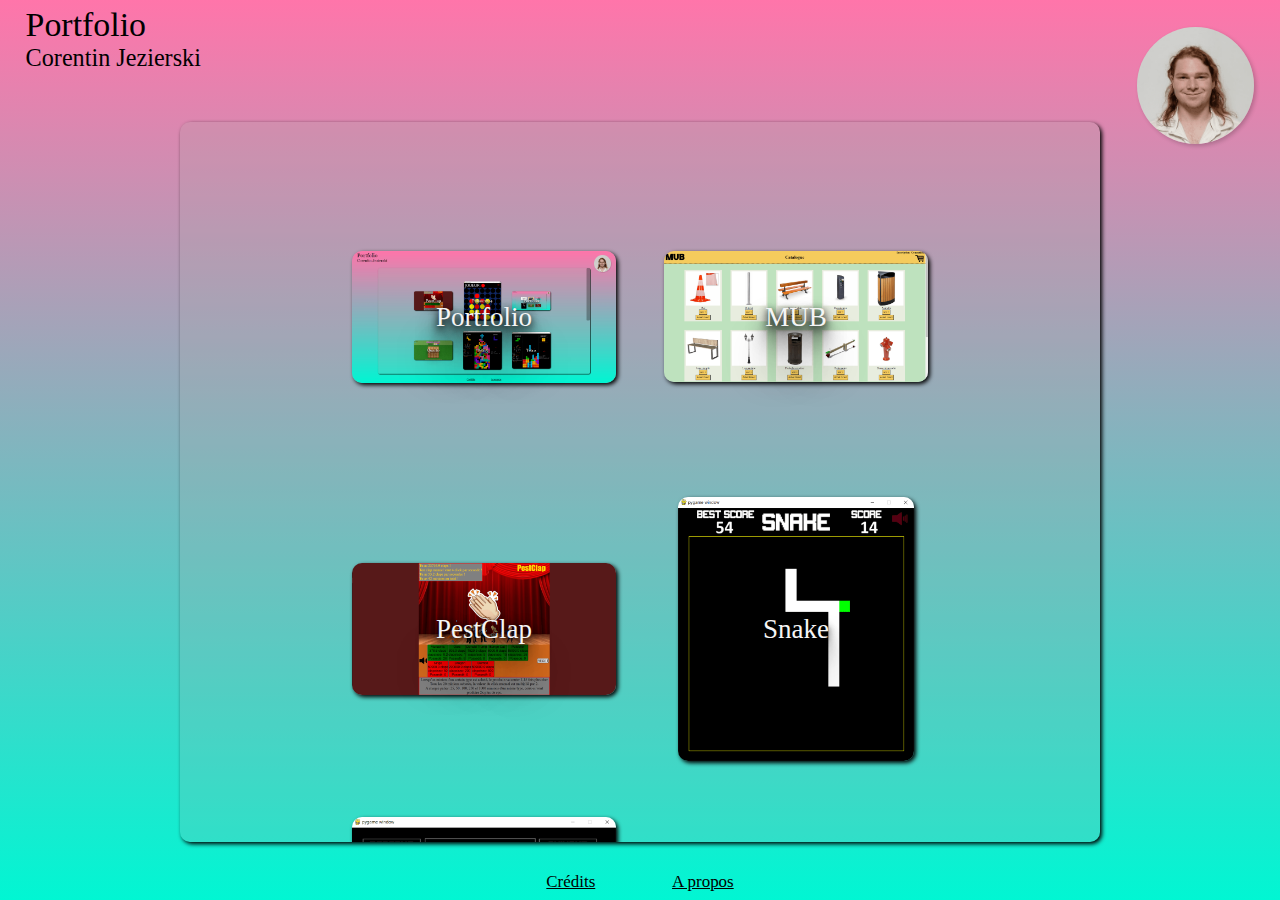
<file: index.html>
<!DOCTYPE html>
<html lang="fr">
<head>
    <meta charset="UTF-8">
    <meta http-equiv="X-UA-Compatible" content="IE=edge">
    <meta name="viewport" content="width=device-width, initial-scale=1.0">
    <title>Portfolio JC</title>
    <link rel="shortcut icon" href="pictures/icons/favicon.ico" type="image/x-icon">
    <link rel="icon" href="pictures/icons/favicon.ico" type="image/x-icon">
    <link rel="stylesheet" href="styles/style_portfolio.css" />
    <link rel="stylesheet" href="styles/transitions.css" />
</head>
<body>
    <header>
        <div id="leftHeader">
            <div id="nameWebsite" onclick="goPageMain()" >Portfolio</div>
            <div id="nameLastname" onclick="goPageAbout()">Corentin Jezierski</div>
        </div>
        <div id="centerHeader">
            <!-- <select  id="filterTechnologie">
                <option>Toutes les technologies</option>
                <option>Python</option>
                <option>CSS</option>
                <option>JS</option>
                <option>HTML</option>
            </select> -->
        </div>
        <div id="rightHeader">
            <img alt="moi"> 
        </div>
    </header>
    <main>
    </main>
    <footer>
        <div id="creditsLink" class="textFooter" onclick="goPageCredits()">Crédits</div> 
        <div id="aboutLink" class="textFooter" onclick="goPageAbout()">A propos</div>
    </footer>
</body>
<script src="js/loadFile.js"></script>
<script src="js/caroussel.js"></script>
<script src="js/loadMainPage.js"></script>
<script src="js/gestion_pages.js"></script>
<script src="js/loadProjectPageById.js"></script>
<script src="js/startWebsite.js"></script>

</html>
</file>
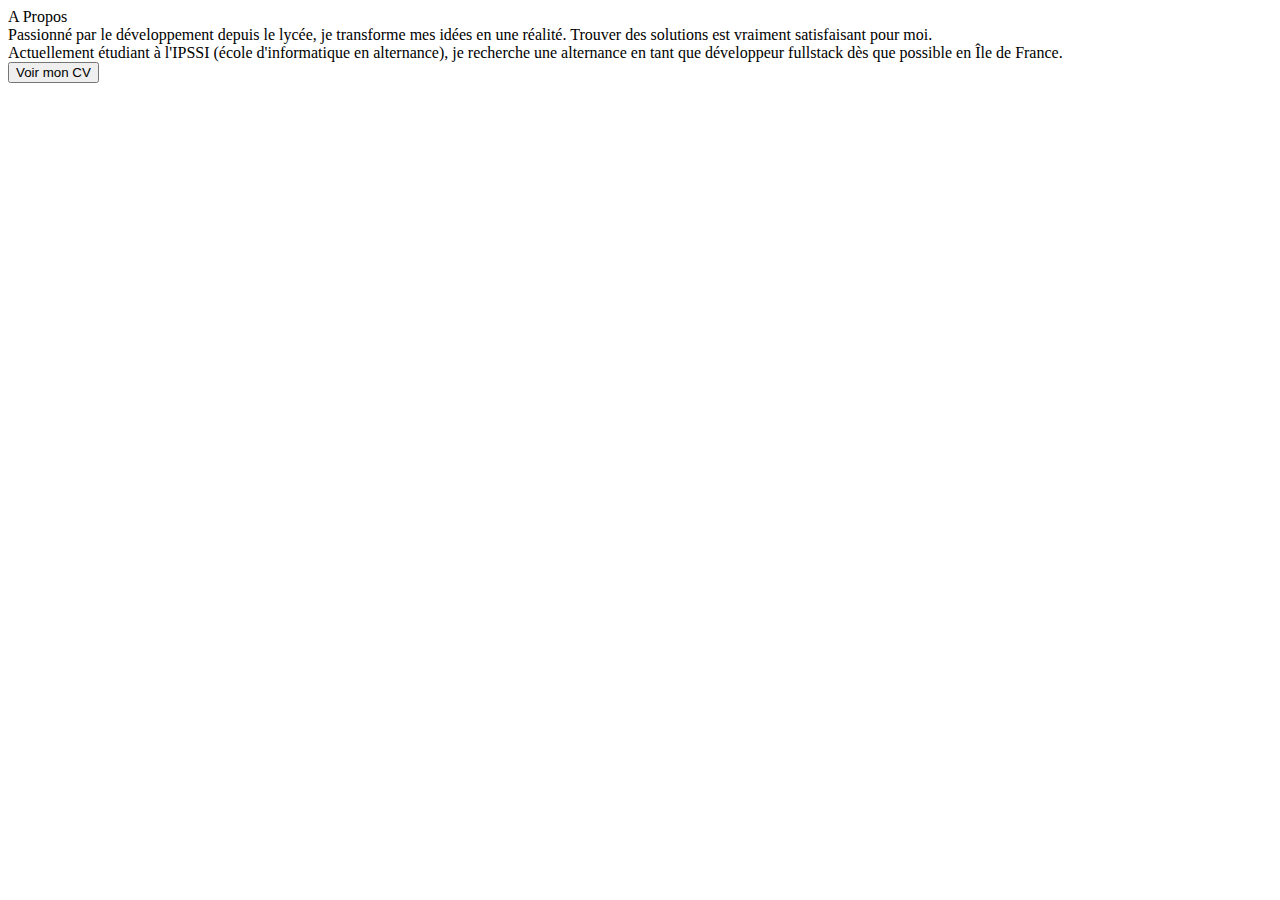
<file: html/about.html>
<!DOCTYPE html>
<div id="about"> 
    <div id="aboutHeader" class="center"> 
        <div id="nameAbout">A Propos</div> 
    </div> 
    <div id="aboutText" class="scroll"> 
        <div>Passionné par le développement depuis le lycée, je transforme mes idées en une réalité. Trouver des solutions est vraiment satisfaisant pour moi.</div> 
        <div>Actuellement étudiant à l'IPSSI (école d'informatique en alternance), je recherche une alternance en tant que développeur fullstack dès que possible en Île de France.</div>
    </div> 
    <div id="aboutFooter" class="center"> 
        <a href="CV Developpeur Fullstack Corentin JEZIERSKI.pdf" target="_blank"><button id="seeResume" class="scroll">Voir mon CV</button></a> 
    </div> 
</div>
</file>
<file: styles/style_portfolio.css>
*,::before,::after{
    margin:0;
    padding: 0;
    -webkit-appearance: none;
}

html{
font-size: calc(0.5em + 1.8vmin);
}

html,body{
    height: 100%;
    width:100%;
    overflow: hidden;
}

body{
    /* Created with https://www.css-gradient.com */
    background: #FF75AA;
    background: -webkit-linear-gradient(top, #FF75AA, #01F6D3);
    background: -moz-linear-gradient(top, #FF75AA, #01F6D3);
    background: linear-gradient(to bottom, #FF75AA, #01F6D3);

    font-family: Georgia, 'Times New Roman', Times, serif;
    display: flex;
    justify-content: space-between;
    flex-direction: column;
}

header{
    padding:0.5% 2%;
    display: flex;
    justify-content: space-between;
    height: 8vh;
}

#nameWebsite{
    font-size: 1.4em;
    cursor: pointer;
}

#nameLastname{
    cursor: pointer;
}


#centerHeader{
    position: absolute;
    top:4%;
    left:50%;
    transform: translateX(-50%)
}

#filterTechnologie{
    margin-right: 15px;
    padding:0.5vmin;
    text-align: center;
    background-image: url("pictures/icons/Filter.png");
    object-fit: contain;
    background-position: 97%;
    background-repeat: no-repeat;
    background-size:
    10px 10px,
    10px 10px,
    3em 3em;
    min-width:35vw;
    width: fit-content
}

#rightHeader {
    position: absolute;
    top: 3%;
    right: 2%;
    width:13vmin;
    height: 13vmin;
}

#rightHeader > img {
    content: url("../pictures/Me/Me1.png");
    object-fit: cover;
    border-radius: 50%;
    max-width: 100%;
    max-height: 100%;
    box-shadow: 2px 2px 4px rgba(0, 0, 0, 0.2);
    transition: all 0.4s;
}

#rightHeader > img:hover {
    content: url("../pictures/Me/Me2.png");
    transform: rotate(0) scale(1.05);
}

#rightHeader > img:active {
    content: url("../pictures/Me/Me3.png");
    transform: rotate(365deg) scale(1.3);
}

main{
    height: 80vh;
    display: flex;
    flex-direction: column;
    justify-content: space-between;
}

#headerProject{
    display: flex;
    justify-content: center;
    flex-wrap: wrap;
}

#nameProject{
    align-self: center;
    font-size :2.5em;
}

#nameProject > a{
    text-decoration: none;
    color:black;
}
   

#containerLinksProjects{
    display: flex;
    align-items: center;
    justify-content: center;
}

#linksProjects{
    display: flex;   
    justify-content: space-around; 
    height: 2.5em;
    padding-left: 2%;
}

.iconProject{
    max-height:100%;
    max-width:100%;
    object-fit: contain; 
    padding-left: 0.5em;
}


#iconsCredits{
    top: 50%;
    transform: translateY(-50%);
    position:fixed;
    align-self:center;
    display: flex;
    flex-direction: column;
    justify-content: center;
    margin: 0 20vmin;
    position: relative;
}

#iconsCredits > div{
    display: flex;
    justify-content: center;
    max-height: 3vmin;
    margin: 0.2vmin;

}

#iconsCredits > div > a{
    margin-right:0.5em;
    font-size: 0.5em;
    display: flex;
    flex-direction: column;
    justify-content: center;
}

.titleCredits{
    display: flex;
    justify-content: center;
    padding-bottom: 3vmin;
}

#mainProject{
    display: flex;
    justify-content: space-around;
    padding: 1% 3%;
    height: 78%;
}

.title{
    font-weight:bold;
}

#containerTextsProject{
    position: relative;
    display: flex;
    flex-direction: column;
    height: 100%;
    width: 35%;
    justify-content: center;
}


#textsProject{
    display: flex;
    flex-direction: column;
}

#textsProject > div{
    padding: 5%;
}

#textsProject > div > div{
    padding:1%;
    text-align : left;
}

.scroll {
    border-radius:10px;
    background-color:rgba(67%, 67%, 67%,0.2);
    box-shadow: 2px 2px 4px #000000;
    overflow: auto;
    text-align: justify;
    padding: 3%;
    scrollbar-width: thin;
}


#picturesProject{
    position: relative;
    display: flex;
    flex-direction: column;
    justify-content: center;
    height: 100%;
    width: 59%;
}

.pictureProject.active{
    display: block;
}

.left.arrow{
    clip-path: polygon(50% 0, 25% 50%, 50% 100%, 25% 100%, 0% 50%, 25% 0%);
}

.right.arrow{
    clip-path: polygon(75% 0%, 100% 50%, 75% 100%, 50% 100%, 75% 50%, 50% 0);
}


.pictureProject{
    display: none;
    object-fit: contain;
    box-shadow: 2px 2px 4px #000000;
    max-height: 100%;
    max-width: 100%;  
    border-radius: 10px;  
}

.pictureProjectModel:hover, .nameProjectModel:hover + .pictureProjectModel{
    box-shadow: 4px 4px 8px #000000;
}


.arrow{
    display: block;
    height: 11vmin;
    width: 11vmin;
    opacity: 0.85;
    background-color: black;
    top: 50%;
    transform: translateY(-50%);
    cursor: pointer;
    background: content-box radial-gradient(rgb(197, 10, 47), skyblue);
}

.arrow:hover{
    height: 13vmin;
    width: 13vmin;
    opacity: 1;
}

.left{
    position:absolute;
    left:1%;
}

.right{
    position:absolute;
    right:1%;
}

footer{
    display: flex;
    position:relative;
    bottom: 0.5em;
    justify-content: center;
    gap: 6vw;
    font-size: 0.7em;
    text-decoration: underline;
}

.textFooter{
    cursor: pointer;
}

#chooseIdProject{
    position: fixed;
    left: 50%;
    top: 50%;
    transform: translate(-50%, -50%);
    display: flex;
    flex-direction: column;
}

#projectsModel{
    display: flex;
    justify-content: center;
    flex-wrap: wrap;
    margin: 0 20vmin;
}

.projectModel{
    position: relative;
    display: flex;
    justify-content: center;
    flex-direction: column;
    margin: 2.5%;
    width:30vmin;
    height: 30vmin;
}

.projectModel > * {
    cursor: pointer;
}

.pictureProjectModel{
    max-width: 98%;
    max-height: 98%;
    align-self: center;
    object-fit: contain;
    border-radius: 10px;
    box-shadow: 2px 2px 4px #000000;
}

.nameProjectModel{
    position: absolute;
    min-width: fit-content;
    max-width:29vmin;
    left: 50%;
    top: 50%;
    text-align: center;
    align-self: center;
    transform: translate(-50%, -50%);
    font-size: 3vmin;
    color: #f5f5f5;
    text-shadow:     
    0 0 10px rgba(0,0,0,.2),
   0 2px 6px rgba(0,0,0,.7),
   0 6px 10px rgba(0,0,0,.7),
  0 10px 20px rgba(0,0,0,.7),
 0 20px 20px rgba(0,0,0,.7),
 0 40px 40px rgba(0,0,0,1);
}


#seeResume{
    cursor: pointer;
    position: relative;
    bottom:10%;
    padding: 5%;
    text-align: center;
}

#seeResume:hover{
    box-shadow: 4px 4px 8px #000000;
}

#aboutText{
    width:fit-content;
    max-height: 50%;
    margin: 0 20vmin;
}

#aboutText > div {
    padding: 1vmin 0;
    text-align: left;
}

#about{
    align-self: center;
    display: flex;
    justify-content:space-around;
    flex-direction: column;
    width: 100%;
    height: 100%;
}

.center{
    display: flex;
    justify-content: center;
}

#aboutHeader{
    font-size: 1.5em;
}

@media screen and (min-height:calc(1.08*100vw)){

    #main{
        justify-content: center;
    }

    #mainProject{
        flex-direction: column-reverse;
        align-items: center;
        justify-content: space-around;
        height: 100%;
        font-size: 0.95em;
    }

    #containerTextsProject {
        width: 100%;
        max-height: 45%;
        margin:2vmin 3vmin;
    }

    #textsProject > div {
        padding: 2%;
    }

    #picturesProject {
        width: 100%;
        max-height: 40%;
    }

    .arrow{
        height: 11vmax;
        width: 11vmax;
    }

    .arrow:hover{
        height: 13vmax;
        width: 13vmax;
    }

}

@media screen and (max-height:550px) and (min-height:calc(1.08*100vw)){
    #mainProject{
        justify-content: flex-end;
    }
}
</file>
<file: styles/transitions.css>
#containerTextsProject{
    animation: left_to_right 1.1s;
}

#picturesProject{
    animation: right_to_left 1.2s;
}

#headerProject{
    animation: down 1.3s;
}

#projectsModel{
    animation: enlarge 1.2s;
}

#iconsCredits{
    animation: enlargeCenter 1s;
}

#about{
    animation: enlarge 1.2s;
}

@keyframes enlarge {
    from {
        transform: scale(0);
    }
    to {
        transform: scale(1);
    }
}

@keyframes enlargeCenter {
    from {
        transform: scale(0) ;
    }
    to {
        transform: scale(1) translateY(-50%);
    }
}

@keyframes shrink {
    from {
        transform: scale(1);
    }
    to {
        transform: scale(0);
    }
}

@keyframes down {
    from {
        opacity: 0;
        transform: translateY(-40vmin);
    }
    to {
        opacity: 1;
        transform: translateY(0);
    }
}

@keyframes left_to_right {
    from {
        opacity: 0;
        transform: translateX(-50vmin);
    }
    to {
        opacity: 1;
        transform: translateX(0);
    }
}

@keyframes right_to_left {
    from {
        opacity: 0;
        transform: translateX(50vmin);
    }
    to {
        opacity: 1;
        transform: translateX(0);
    }
}

@keyframes rotate {
    from {
        transform: rotate(0);
    }
    to {
        transform: rotate(360deg);
    }
}
</file>
